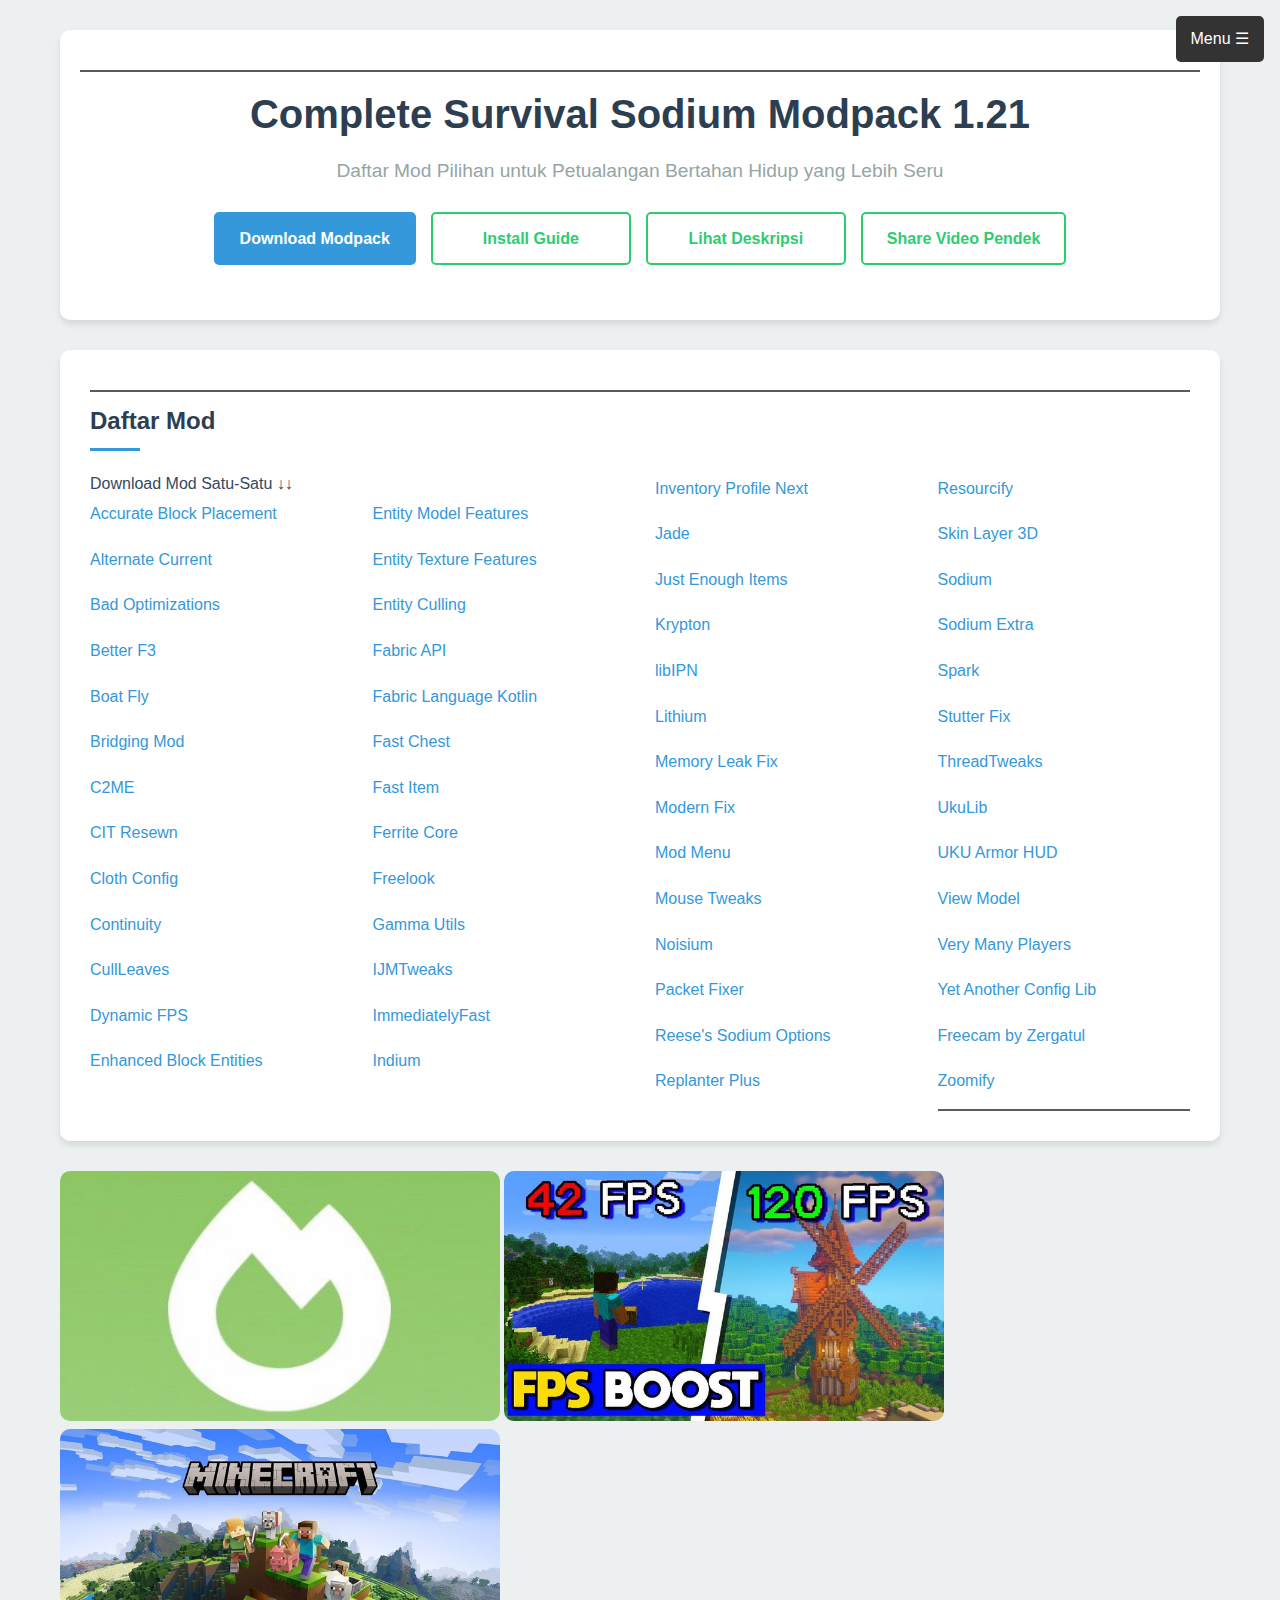
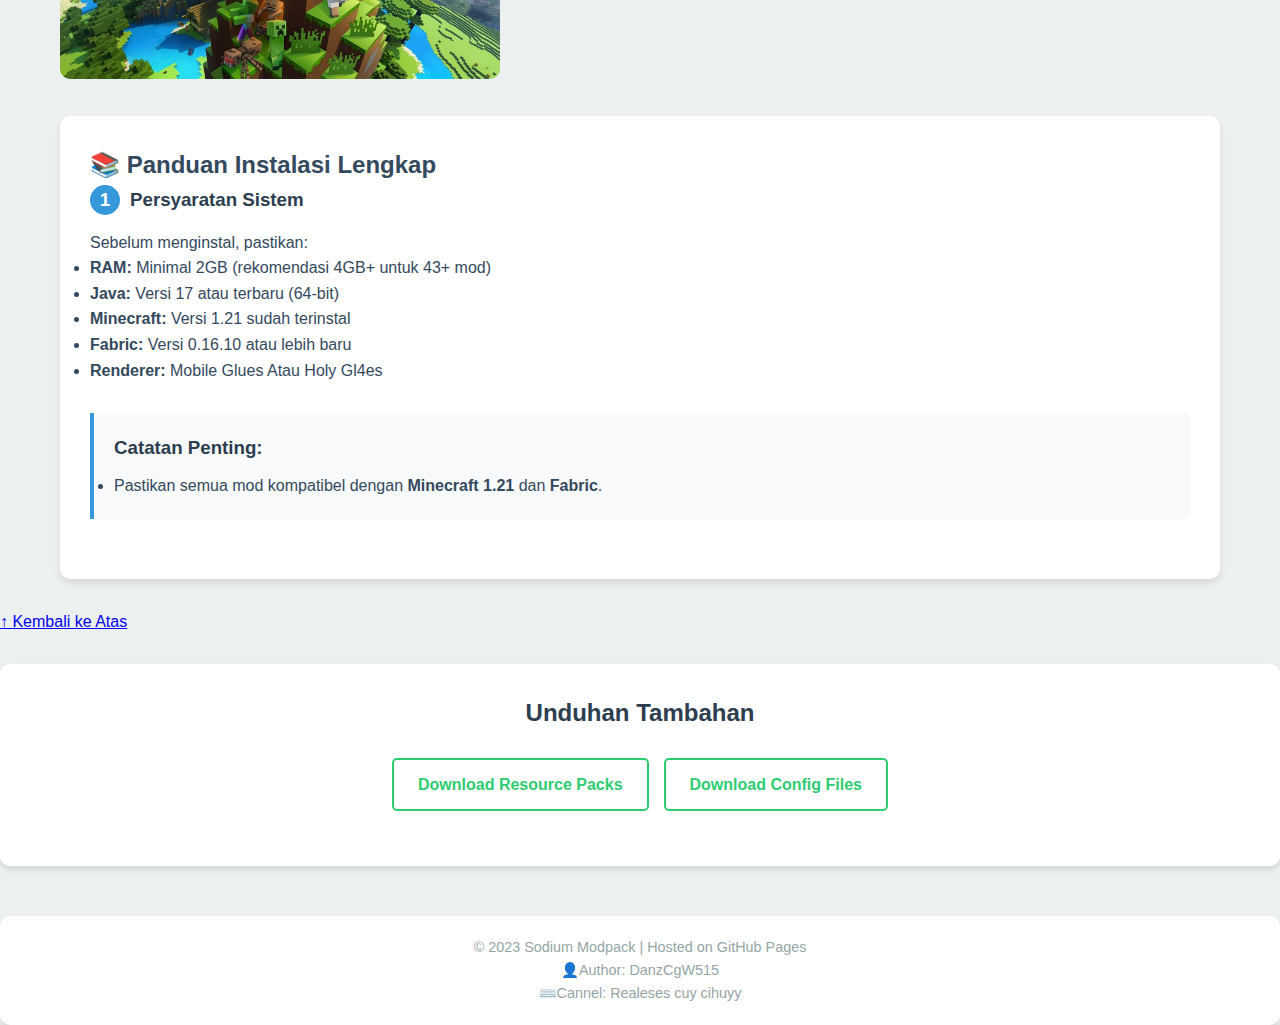
<file: index.html>
<!DOCTYPE html>
<html lang="id">
<head>
  <link rel="stylesheet" href="css/style.css">
  <meta charset="UTF-8">
  <meta name="viewport" content="width=device-width, initial-scale=1.0">
  <title>Complete Survival Sodium Modpack 1.21</title>
  <link rel="stylesheet" href="css/style.css">
  <link rel="icon" href="favicon.ico" type="image/x-icon">
</head>
<body>
   <div class="navbar">
     <div class="dropdown">
      <div class="menu-button">Menu ☰</div>
       <div class="dropdown-content">
        <a href="assets/sharevdanime.html">Share Anime</a>
        <a href="page2.html">Page 2</a>
        <a href="page3.html">Page 3</a>
      </div>
    </div>
 </div>
  
  <div class="container">
    <header>
      <hr style="border: 1px solid #5b5b5b; margin: 10px 0;">
      <h1>Complete Survival Sodium Modpack 1.21</h1>
      <p class="subtitle">Daftar Mod Pilihan untuk Petualangan Bertahan Hidup yang Lebih Seru</p>
      
      <div class="download-buttons">
        <a href="https://sfl.gl/aAjO7W" class="btn btn-primary">Download Modpack</a>
        <a href="#install-guide" class="btn btn-secondary">Install Guide</a>
        <a href="description.html" class="btn btn-secondary">Lihat Deskripsi</a>
        <a href="sharevd.html" class="btn btn-secondary">Share Video Pendek</a>
      </div>
    </header>

    <section class="mod-list">
      <hr style="border: 1px solid #5b5b5b; margin: 10px 0;">
      <h2>Daftar Mod </h2>
       <ul>
        Download Mod Satu-Satu ↓↓
       <ul>
         <li><a href="https://modrinth.com/mod/accurate-block-placement" target="_blank">Accurate Block Placement</a></li>
         <li><a href="https://modrinth.com/mod/alternate-current" target="_blank">Alternate Current</a></li>
         <li><a href="https://modrinth.com/mod/bad-optimizations" target="_blank">Bad Optimizations</a></li>
         <li><a href="https://modrinth.com/mod/better-f3"  target="_blank">Better F3</a></li>
         <li><a href="https://modrinth.com/mod/boat-fly" target="_blank">Boat Fly</a></li>
         <li><a href="https://modrinth.com/mod/bridging-mod" target="_blank">Bridging Mod</a></li>
         <li><a href="https://modrinth.com/mod/c2me-fabric"    target="_blank">C2ME</a></li>
         <li><a href="https://modrinth.com/mod/cit-resewn" target ="_blank">CIT Resewn</a></li>
         <li><a href="https://modrinth.com/mod/cloth-config" target="_blank">Cloth Config</a></li>
         <li><a href="https://modrinth.com/mod/continuity" target="_blank">Continuity</a></li>
         <li><a href="https://modrinth.com/mod/cull-leaves"    target="_blank">CullLeaves</a></li>
         <li><a href="https://modrinth.com/mod/dynamic-fps" target="_blank">Dynamic FPS</a></li>
         <li><a href="https://modrinth.com/mod/enhanced-block-entities" target="_blank">Enhanced Block Entities</a></li>
         <li><a href="https://modrinth.com/mod/entity-model-features" target="_blank">Entity Model Features</a></li>
         <li><a href="https://modrinth.com/mod/entity-texture-features" target="_blank">Entity Texture Features</a></li>
         <li><a href="https://modrinth.com/mod/entity-culling" target="_blank">Entity Culling</a></li>
         <li><a href="https://modrinth.com/mod/fabric-api" target="_blank">Fabric API</a></li>
         <li><a href="https://modrinth.com/mod/fabric-language-kotlin" target="_blank">Fabric Language Kotlin</a></li>
         <li><a href="https://modrinth.com/mod/fast-chest" target="_blank">Fast Chest</a></li>
         <li><a href="https://modrinth.com/mod/fast-items" target="_blank">Fast Item</a></li>
         <li><a href="https://modrinth.com/mod/ferritecore" target="_blank">Ferrite Core</a></li>
         <li><a href="https://modrinth.com/mod/freelook" target="_blank">Freelook</a></li>
         <li><a href="https://modrinth.com/mod/gamma-utils"   target="_blank">Gamma Utils</a></li>
         <li><a href="https://modrinth.com/mod/ijmtweaks" target="_blank">IJMTweaks</a></li>
         <li><a href="https://modrinth.com/mod/immediatelyfast" target="_blank">ImmediatelyFast</a></li>
         <li><a href="https://modrinth.com/mod/indium" target  ="_blank">Indium</a></li>
         <li><a href="https://modrinth.com/mod/inventory-profiles-next" target="_blank">Inventory Profile Next</a></li>
         <li><a href="https://modrinth.com/mod/jade" target="_blank">Jade</a></li>
         <li><a href="https://modrinth.com/mod/just-enough-items" target="_blank">Just Enough Items</a></li>
         <li><a href="https://modrinth.com/mod/krypton" target="_blank">Krypton</a></li>
         <li><a href="https://modrinth.com/mod/libipn" target="_blank">libIPN</a></li>
         <li><a href="https://modrinth.com/mod/lithium" target="_blank">Lithium</a></li>
         <li><a href="https://modrinth.com/mod/memory-leak-fix" target="_blank">Memory Leak Fix</a></li>
         <li><a href="https://modrinth.com/mod/modernfix" target="_blank">Modern Fix</a></li>
         <li><a href="https://modrinth.com/mod/modmenu" target="_blank">Mod Menu</a></li>
         <li><a href="https://modrinth.com/mod/mouse-tweaks" target="_blank">Mouse Tweaks</a></li>
         <li><a href="https://modrinth.com/mod/noisium" target="_blank">Noisium</a></li>
         <li><a href="https://modrinth.com/mod/packet-fixer" target="_blank">Packet Fixer</a></li>
         <li><a href="https://modrinth.com/mod/reeses-sodium-options" target="_blank">Reese's Sodium Options</a></li>
         <li><a href="https://modrinth.com/mod/replanter-plus" target="_blank">Replanter Plus</a></li>
         <li><a href="https://modrinth.com/mod/resourcify" target="_blank">Resourcify</a></li>
         <li><a href="https://modrinth.com/mod/skin-layer-3d" target="_blank">Skin Layer 3D</a></li>
         <li><a href="https://modrinth.com/mod/sodium" target="_blank">Sodium</a></li>
         <li><a href="https://modrinth.com/mod/sodium-extra" target="_blank">Sodium Extra</a></li>
         <li><a href="https://modrinth.com/mod/spark" target  ="_blank">Spark</a></li>
         <li><a href="https://modrinth.com/mod/stutterfix" target="_blank">Stutter Fix</a></li>
         <li><a href="https://modrinth.com/mod/threadtweaks" target="_blank">ThreadTweaks</a></li>
         <li><a href="https://modrinth.com/mod/ukulib" target="_blank">UkuLib</a></li>
         <li><a href="https://modrinth.com/mod/uku-armor-hud" target="_blank">UKU Armor HUD</a></li>
         <li><a href="https://modrinth.com/mod/viewmodel" target="_blank">View Model</a></li>
         <li><a href="https://modrinth.com/mod/very-many-players" target="_blank">Very Many Players</a></li>
         <li><a href="https://modrinth.com/mod/yacl" target="_blank">Yet Another Config Lib</a></li>
         <li><a href="https://modrinth.com/mod/freecam" target="_blank">Freecam by Zergatul</a></li>
         <li><a href="https://modrinth.com/mod/zoomify" target="_blank">Zoomify</a></li>
         <hr style="border: 1px solid #5b5b5b; margin: 10px 0;">
        <!-- All other mod list items -->
        
        </li>
      </ul>
    </section>
    
    <img src="img/img2.jpg" alt="Foto" width="440" height="250" style="border-radius: 10px;">
    <img src="img/img3.jpg" alt="Foto3" width="440" height="250" style="border-radius: 10px;">
    <img src="img/img4.jpg" alt="Foto4" width="440" height="250" style="border-radius: 10px;">

    <section id="install-guide" class="install-section">
      <h2>📚 Panduan Instalasi Lengkap</h2>
      
      <div class="guide-step">
        <h3><span class="step-number">1</span> Persyaratan Sistem</h3>
        <p>Sebelum menginstal, pastikan:</p>
        <ul>
          <li><strong>RAM:</strong> Minimal 2GB (rekomendasi 4GB+ untuk 43+ mod)</li>
          <li><strong>Java:</strong> Versi 17 atau terbaru (64-bit)</li>
          <li><strong>Minecraft:</strong> Versi 1.21 sudah terinstal</li>
          <li><strong>Fabric:</strong> Versi 0.16.10 atau lebih baru</li>
          <li><strong>Renderer:</strong> Mobile Glues Atau Holy Gl4es</li>
        </ul>
      </div>
      
     <div class="notes">
      <h3>Catatan Penting:</h3>
      <ul>
        <li>Pastikan semua mod kompatibel dengan <strong>Minecraft 1.21</strong> dan <strong>Fabric</strong>.</li>
        <!-- Other notes -->
      </ul>
    </div>
  </div>
      
      <a href="#" class="back-to-top">↑ Kembali ke Atas</a>
    </section>

    <section class="additional-downloads">
      <h2>Unduhan Tambahan</h2>
      <div class="download-buttons">
        <a href="https://www.mediafire.com/file/0g4y2pjm55n7y6w/resourcepacks.zip/file" class="btn btn-secondary">Download Resource Packs</a>
        <a href="https://sfl.gl/kx2ICly6" class="btn btn-secondary">Download Config Files</a>
      </div>
    </section>

  <footer>
    <p> © 2023 Sodium Modpack | Hosted on GitHub Pages</p>
    <p> 👤Author: DanzCgW515</p>
    <p> ⌨️Cannel: Realeses cuy cihuyy</p>
  </footer>

   <script src="script.js"></script>
</body>
</html>
</file>
<file: css/style.css>
:root {
  --primary: #3498db;
  --primary-dark: #2980b9;
  --secondary: #2ecc71;
  --secondary-dark: #27ae60;
  --dark: #2c3e50;
  --light: #ecf0f1;
  --text: #34495e;
  --gray: #95a5a6;
  --shadow: 0 4px 6px rgba(0, 0, 0, 0.1);
  --transition: all 0.3s ease;
}

* {
  box-sizing: border-box;
  margin: 0;
  padding: 0;
}

body {
  font-family: 'Segoe UI', Roboto, Oxygen, sans-serif;
  background-color: var(--light);
  color: var(--text);
  line-height: 1.6;
  padding: 0;
  margin: 0;
}

.container {
  max-width: 1200px;
  margin: 0 auto;
  padding: 0 20px;
}

header {
  text-align: center;
  margin: 30px 0;
  padding: 30px 20px;
  background-color: white;
  border-radius: 10px;
  box-shadow: var(--shadow);
}

body {
  margin: 0;
  font-family: Arial, sans-serif;
}

h1 {
  color: var(--dark);
  font-size: 2.5rem;
  margin-bottom: 10px;
}

.subtitle {
  font-size: 1.2rem;
  color: var(--gray);
  margin-bottom: 25px;
}

.download-buttons {
  display: flex;
  justify-content: center;
  gap: 15px;
  margin: 25px auto;
  flex-wrap: wrap;
  max-width: 100%;
}

.btn {
  display: inline-flex;
  align-items: center;
  justify-content: center;
  padding: 12px 24px;
  border-radius: 5px;
  text-decoration: none;
  font-weight: bold;
  transition: var(--transition);
  text-align: center;
  min-width: 200px;
  border: 2px solid transparent;
  cursor: pointer;
}

.btn-primary {
  background-color: var(--primary);
  color: white;
  border-color: var(--primary);
}

.btn-primary:hover {
  background-color: var(--primary-dark);
  border-color: var(--primary-dark);
  transform: translateY(-2px);
  box-shadow: var(--shadow);
}

.btn-secondary {
  background-color: white;
  color: var(--secondary);
  border-color: var(--secondary);
}

.btn-secondary:hover {
  background-color: var(--secondary);
  color: white;
  transform: translateY(-2px);
  box-shadow: var(--shadow);
}

.mod-list {
  background-color: white;
  border-radius: 10px;
  padding: 30px;
  margin: 30px 0;
  box-shadow: var(--shadow);
}

.mod-list h2 {
  margin-bottom: 20px;
  color: var(--dark);
  position: relative;
  padding-bottom: 10px;
}

.mod-list h2::after {
  content: '';
  position: absolute;
  bottom: 0;
  left: 0;
  width: 50px;
  height: 3px;
  background-color: var(--primary);
}

.mod-list ul {
  list-style: none;
  columns: 2;
  column-gap: 30px;
}

.mod-list li {
  margin-bottom: 10px;
  break-inside: avoid;
}

.mod-list a {
  color: var(--primary);
  text-decoration: none;
  transition: var(--transition);
  display: inline-block;
  padding: 5px 0;
  position: relative;
}

.mod-list a:hover {
  color: var(--primary-dark);
}

.mod-list a:hover::after {
  content: '';
  position: absolute;
  bottom: 0;
  left: 0;
  width: 100%;
  height: 1px;
  background-color: var(--primary-dark);
}

.install-section {
  background-color: white;
  border-radius: 10px;
  padding: 30px;
  margin: 30px 0;
  box-shadow: var(--shadow);
}

.guide-step {
  margin-bottom: 30px;
}

.guide-step h3 {
  margin-bottom: 15px;
  color: var(--dark);
  display: flex;
  align-items: center;
}

.step-number {
  display: inline-flex;
  align-items: center;
  justify-content: center;
  width: 30px;
  height: 30px;
  background-color: var(--primary);
  color: white;
  border-radius: 50%;
  margin-right: 10px;
  font-weight: bold;
}

.additional-downloads {
  background-color: white;
  border-radius: 10px;
  padding: 30px;
  margin: 30px 0;
  box-shadow: var(--shadow);
  text-align: center;
}

.additional-downloads h2 {
  margin-bottom: 20px;
  color: var(--dark);
}

.notes {
  background-color: #f8f9fa;
  border-left: 4px solid var(--primary);
  padding: 20px;
  margin: 30px 0;
  border-radius: 0 5px 5px 0;
}

.notes h3 {
  margin-bottom: 10px;
  color: var(--dark);
}

footer {
  text-align: center;
  padding: 20px;
  margin-top: 50px;
  color: var(--gray);
  font-size: 0.9rem;
  background-color: white;
  border-radius: 10px;
  box-shadow: var(--shadow);
}

.navbar {
  position: fixed;
  top: 0;
  right: 0;
  padding: 1rem;
  z-index: 999;
}

.menu-button {
  background-color: #333;
  color: white;
  padding: 10px 15px;
  border-radius: 5px;
  cursor: pointer;
  user-select: none;
}

.dropdown {
  position: relative;
  display: inline-block;
}

.dropdown-content {
  display: none;
  position: absolute;
  right: 0;
  top: 40px;
  background-color: #444;
  min-width: 150px;
  box-shadow: 0 8px 16px rgba(0,0,0,0.2);
  border-radius: 5px;
  overflow: hidden;
  z-index: 1000;
}

.dropdown-content a {
  color: white;
  padding: 10px 15px;
  text-decoration: none;
  display: block;
}

.dropdown-content a:hover {
  background-color: #555;
}

.dropdown:hover .dropdown-content {
  display: block;
}

@media (max-width: 768px) {
  .mod-list ul {
    columns: 1;
  }
  
  .download-buttons {
    flex-direction: column;
    align-items: center;
  }
  
  .btn {
    width: 100%;
    max-width: 300px;
  }
  
  h1 {
    font-size: 2rem;
  }
  
  header, .mod-list, .install-section, .additional-downloads {
    padding: 20px;
  }
</file>
